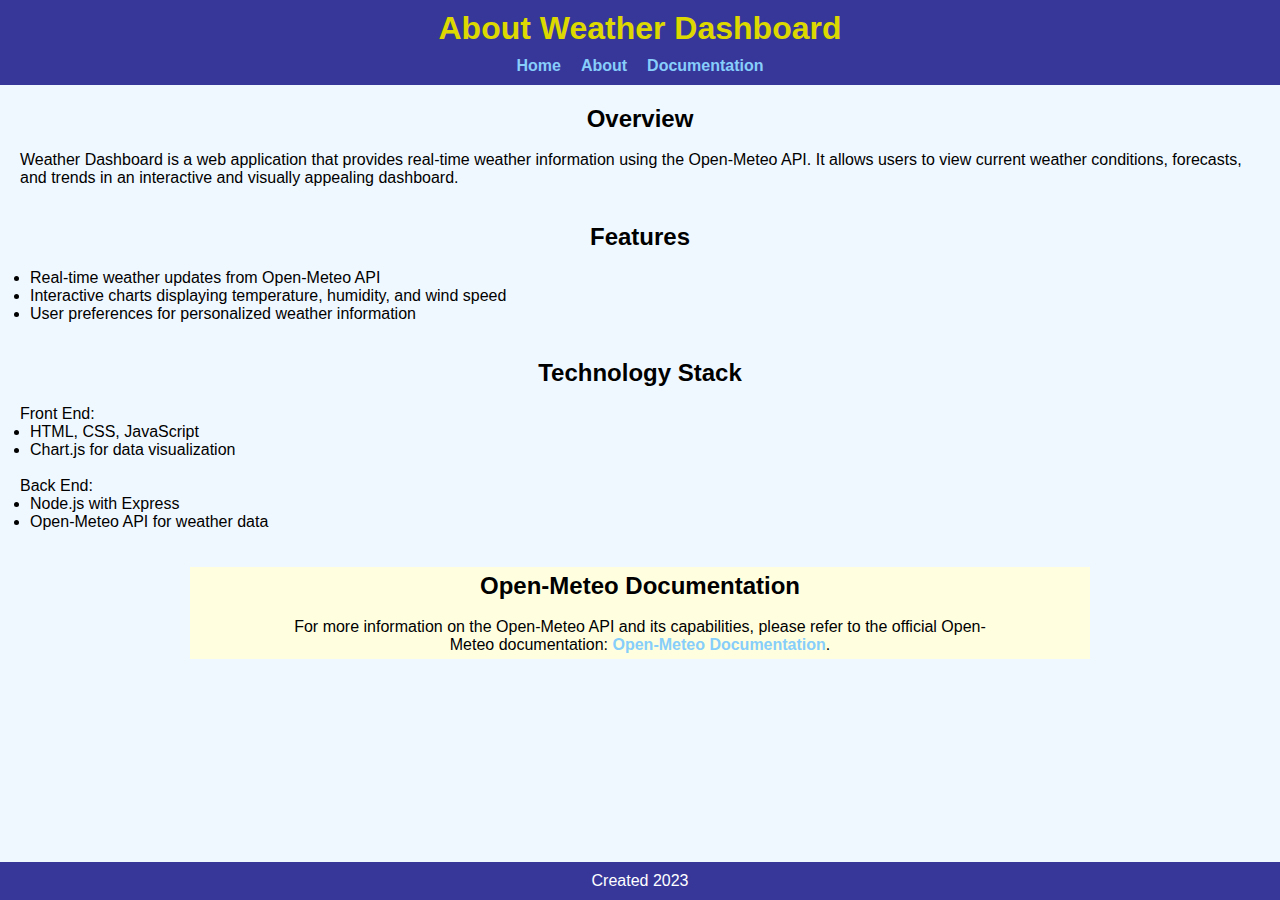
<file: GroupProject-INST377/about.html>
<!DOCTYPE html>
<html lang="en">
<head>
    <meta charset="UTF-8">
    <meta name="viewport" content="width=device-width, initial-scale=1.0">
    <title>About Weather Dashboard</title>
    <link rel="stylesheet" href="styles.css">
</head>
<body>
    <div id="page-container">
    <div id="content-wrap">
    <header>
        <h1>About Weather Dashboard</h1>
        <nav>
            <ul>
                <li><a href="index.html">Home</a></li>
                <li><a href="about.html">About</a></li>
                <li><a href="documentation.html">Documentation</a></li>
            </ul>
        </nav>
    </header>
    <main id="about">
        <section>
            <div class="overview"> 
                <h2>Overview</h2><br>
                <p>
                    Weather Dashboard is a web application that provides real-time weather information using the Open-Meteo API.
                    It allows users to view current weather conditions, forecasts, and trends in an interactive and visually appealing dashboard.
                </p>
            </div>
        </section><br><br>
        <section>
            <h2>Features</h2><br>
            <p>
                <li>Real-time weather updates from Open-Meteo API</li>
                <li>Interactive charts displaying temperature, humidity, and wind speed</li>
                <li>User preferences for personalized weather information</li>
            </p>
        </section><br><br>
        <section>
            <h2>Technology Stack</h2><br>
            <p>
                Front End:
                    <p>
                        <li>HTML, CSS, JavaScript</li>
                        <li>Chart.js for data visualization</li>
                    </p><br>
                Back End:
                    <p>
                        <li>Node.js with Express</li>
                        <li>Open-Meteo API for weather data</li>
                    </p>
            </p>
        </section><br><br>
        <section>
            <div class="open-meteo">
                <h2>Open-Meteo Documentation</h2><br>
                <p>
                    For more information on the Open-Meteo API and its capabilities, please refer to the official Open-Meteo documentation:
                    <a href="https://open-meteo.com/en/docs" target="_blank">Open-Meteo Documentation</a>.
                </p>
            </div>
        </section>
    </main>
</div>
<footer>
    <p>
        Created 2023
    </p>
</footer>
</body>
</div>
</html>
</file>
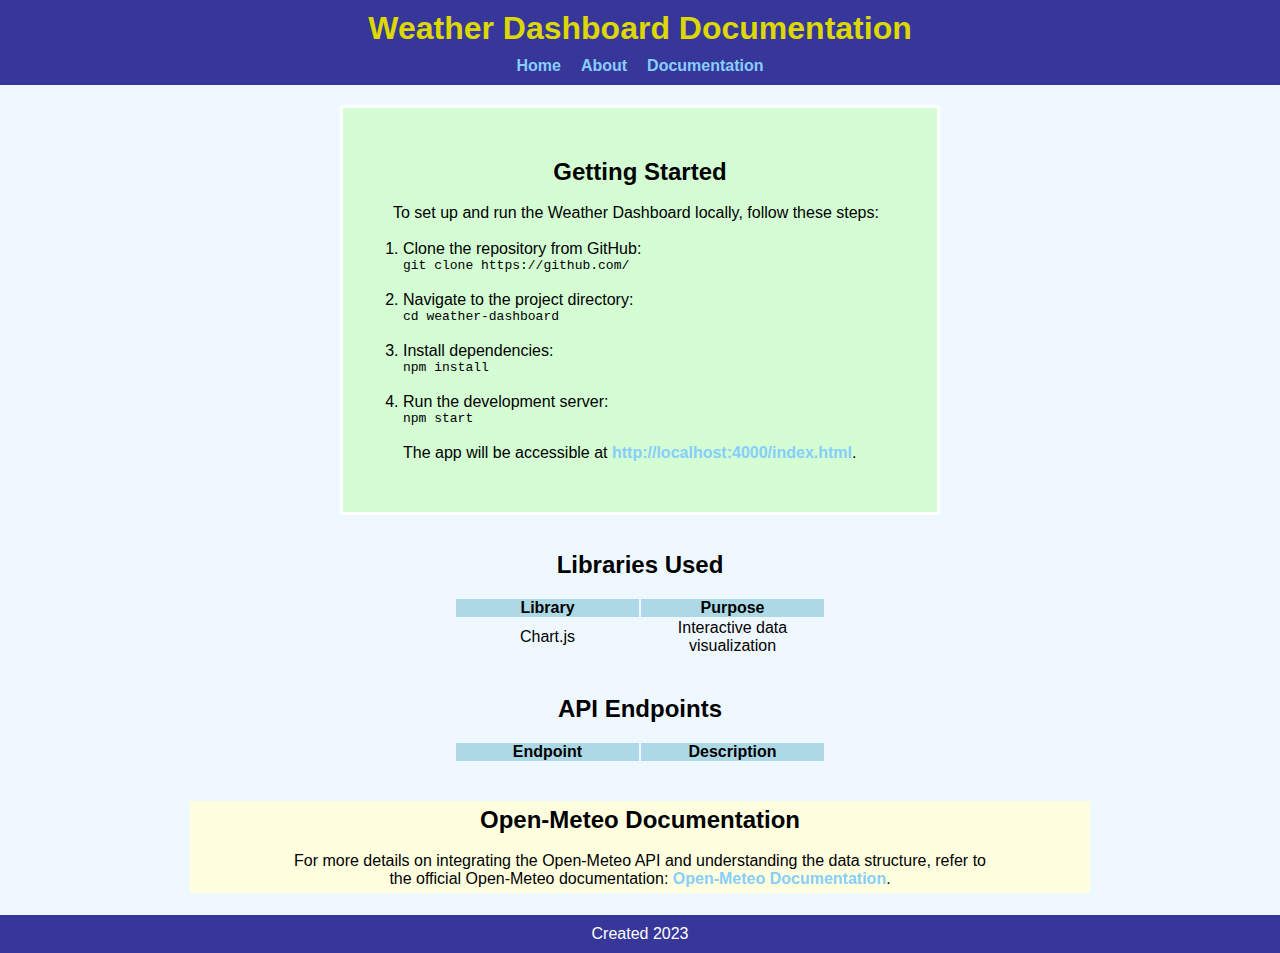
<file: GroupProject-INST377/documentation.html>
<!DOCTYPE html>
<html lang="en">
<head>
    <meta charset="UTF-8">
    <meta name="viewport" content="width=device-width, initial-scale=1.0">
    <title>Weather Dashboard Documentation</title>
    <link rel="stylesheet" href="styles.css">
</head>
<body>
    <div id="page-container">
        <div id="content-wrap">
    <header>
        <h1>Weather Dashboard Documentation</h1>
        <nav>
            <ul>
                <li><a href="index.html">Home</a></li>
                <li><a href="about.html">About</a></li>
                <li><a href="documentation.html">Documentation</a></li>
            </ul>
        </nav>
    </header>
    <main id="documentation">
        <section>
            <div class="getting-started"> 
            <h2>Getting Started</h2><br>
            <p>
                To set up and run the Weather Dashboard locally, follow these steps:
            </p><br>
            <ol>
                <li>Clone the repository from GitHub:
                    <pre><code>git clone https://github.com/</code></pre>
                </li><br>
                <li>Navigate to the project directory:
                    <pre><code>cd weather-dashboard</code></pre>
                </li><br>
                <li>Install dependencies:
                    <pre><code>npm install</code></pre>
                </li><br>
                <li>Run the development server:
                    <pre><code>npm start</code></pre><br>
                    The app will be accessible at <a href="http://localhost:4000/index.html">http://localhost:4000/index.html</a>.
                </li>
            </ol>
        </div>
        </section><br><br>
        <section>
            <div class="libraries">
            <h2>Libraries Used</h2><br>
            
                <table class="center">
                    <thead>
                    <tr>
                        <th>Library</th>
                        <th>Purpose</th>
                    </tr>
                    </thead>
                    <tr>
                        <td>Chart.js</td>
                        <td>Interactive data visualization</td>
                    </tr>
                    
                </table>
            </div>
        </section><br><br>
        <section>
            <div class="api-endpoints">
            <h2>API Endpoints</h2><br>
            <table class="center">
                <thead>
                    <tr>
                        <th>Endpoint</th>
                        <th>Description</th>
                    </tr>
                </thead>
            </table>
            </div>
        </section><br><br>
       <section>
        <div class="open-meteo"> 
            <h2>Open-Meteo Documentation</h2><br>
            <p>
                For more details on integrating the Open-Meteo API and understanding the data structure, refer to the official Open-Meteo documentation:
                <a href="https://open-meteo.com/en/docs" target="_blank">Open-Meteo Documentation</a>.
            </p>
        </div>
        </section>
    </main>
    </div>
<footer>
    <p>
     Created 2023
    </p>
</footer>
    </div>
</body>
</html>
</file>
<file: GroupProject-INST377/styles.css>
* {
    margin: 0;
    padding: 0;
    box-sizing: border-box;
}

body {
    font-family: 'Arial', sans-serif;
    background-color: aliceblue;
}

footer {
    background-color: rgb(55, 55, 154);
    color: white;
    padding: 10px;
    text-align: center;
    position: absolute;
    bottom: 0;
    width: 100%;
}

header {
    background-color: rgb(55, 55, 154);
    color: rgb(220, 216, 0);
    padding: 10px;
    text-align: center;
}

nav {
    margin-top: 10px;
}

ul {
    list-style: none;
    display: flex;
    justify-content: center;
}

li {
    margin: 0 10px;
}

a {
    text-decoration: none;
    color: lightskyblue;
    font-weight: bold;
}

main {
    padding: 20px;
}

h2{
    display: flex;
    justify-content: center;
}

table, th, td {
    width: 30%
  }

thead{
    background-color: lightblue;
    background-size: auto;
}

.api-endpoints{
    text-align: center;
    margin-bottom: 2px;
  }

.center{
    margin-left: auto;
    margin-right: auto;
    text-align: center;
}   

.getting-started {
    max-width: 600px;

    margin-left: auto;
    margin-right: auto;
    background-color: rgb(212, 253, 212);
    background-size: 120px 80px;
    border-style: solid;
    border-color: white;
    padding: 50px;
}

.libraries{
    text-align: center;
    margin-bottom: 2px;
}

.open-meteo {
    background-color: lightyellow;
    text-align: center;
    max-width: 900px;
    margin-left: auto;
    margin-right: auto;
    padding-left: 100px;
    padding-right: 100px;
    padding-top: 5px;
    padding-bottom: 5px;
}

.overview {
    background-color: aliceblue;
}

#page-container {
    position: relative;
    min-height: 100vh;
  }
  
#content-wrap {
    padding-bottom: 2.5rem;
  }
</file>
